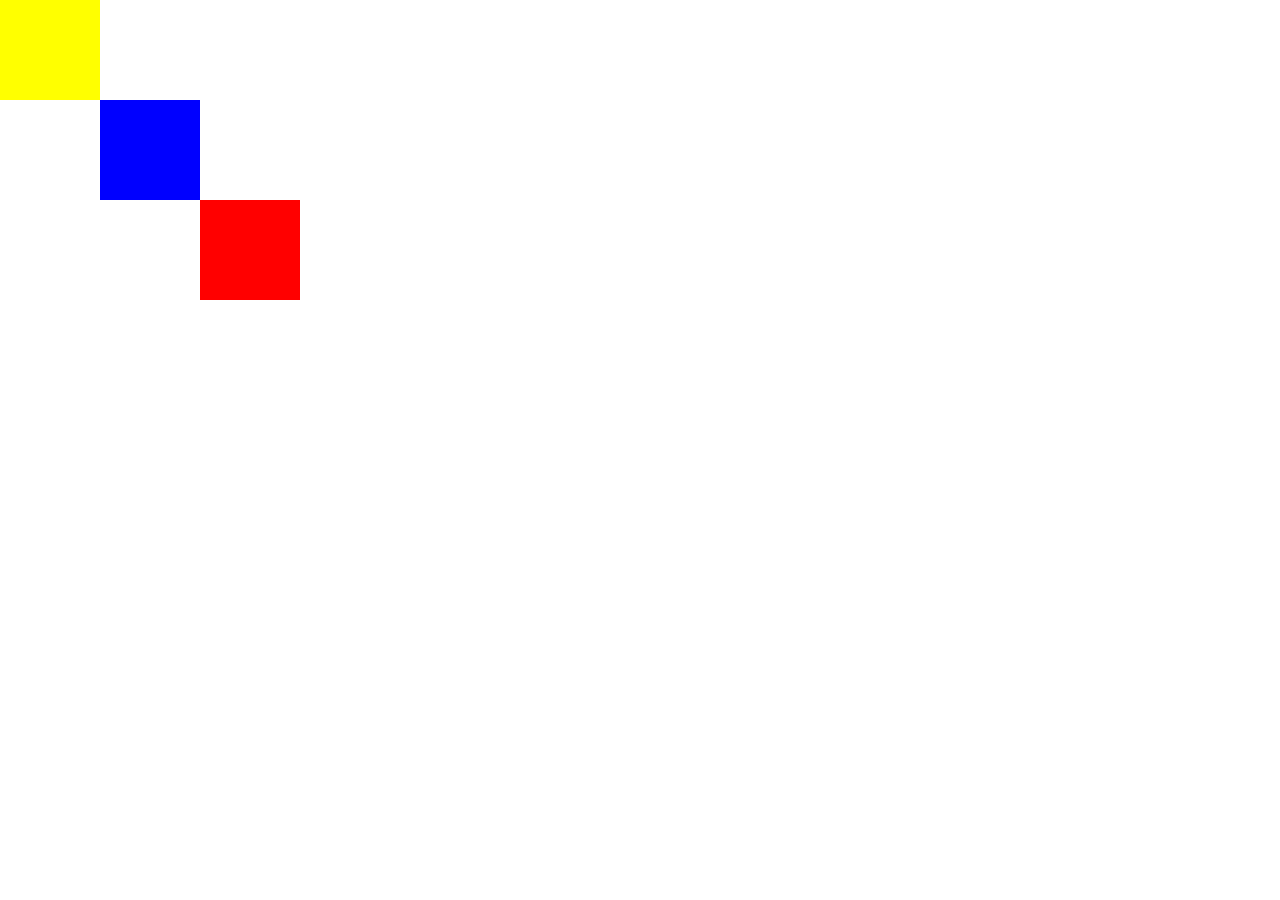
<file: hello.html>
<!doctype html>
<html>
<head>
    <title>Color Test</title>
    <link rel="stylesheet" href="css/hello.css">

</head>

<body>
    <div class="red1"> 
    </div>

    <div class="blue1">
    </div>

    <div class="yellow1">
    </div>
    

</body>

</html>
</file>
<file: css/hello.css>
body{
    margin: 0;
}

.red1{
    background-color: red;
    width: 100px;
    height: 100px;
    display:inline-block;
    position: absolute;
    left: 200px;
    top: 200px;

}

.blue1{
    background-color: blue;
    width: 100px;
    height: 100px;
    display:inline-block;
    position: absolute;
    left: 100px;
    top: 100px;

}

.yellow1{
    background-color: yellow;
    width: 100px;
    height: 100px;
    display:inline-block;
    position: absolute;

}
</file>
